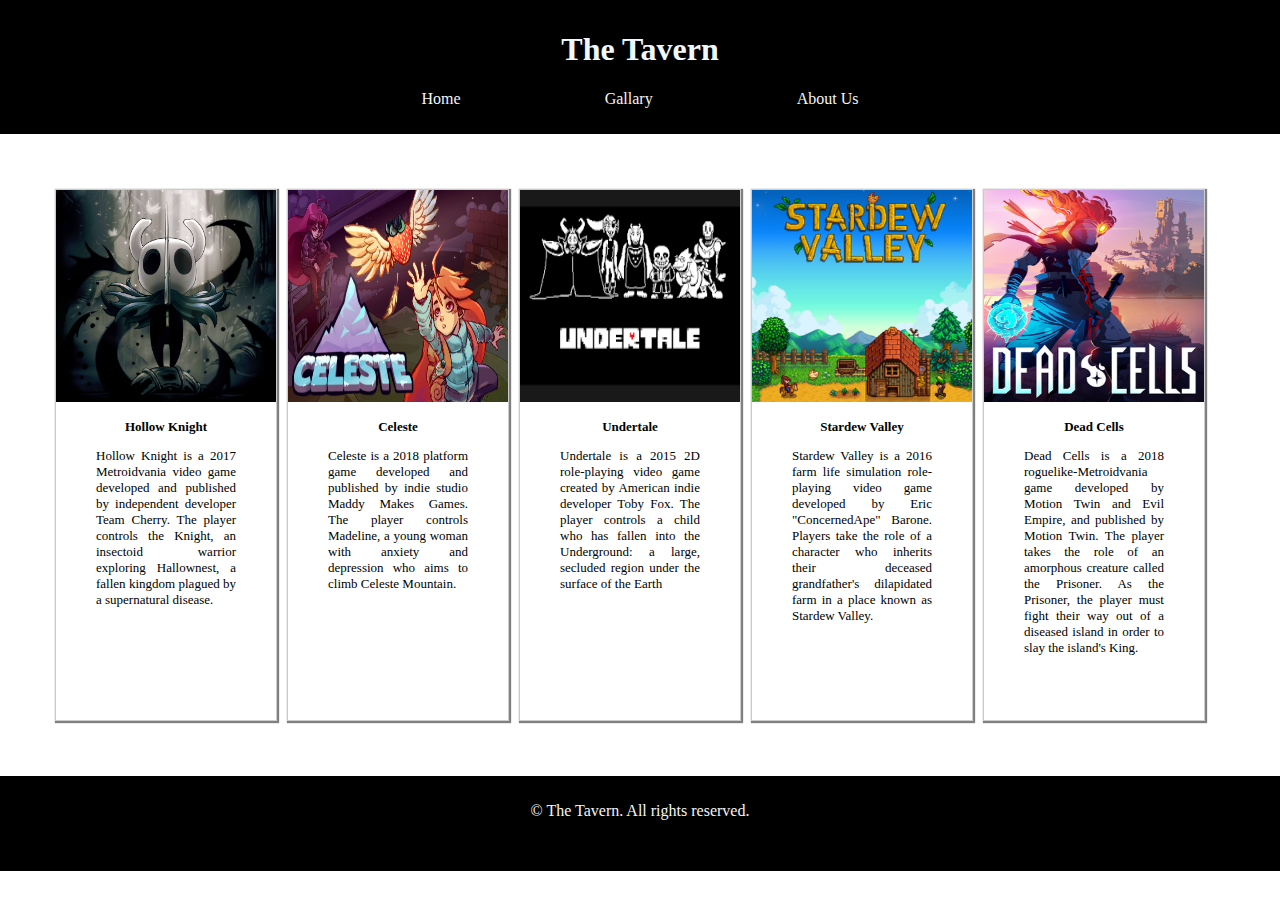
<file: index.html>
<!DOCTYPE html>
<html lang="en">
<head>
    <meta charset="UTF-8">
    <meta name="viewport" content="width=device-width, initial-scale=1.0">
    <title>The Tavern</title>
    <link rel="stylesheet" href="styles.css">
</head>
<body>
<header>
    <h1>The Tavern</h1>
        <nav>
            <ul>
                <li><a href="index.html">Home</a></li>
                <li><a href="gallary.html">Gallary</a></li>
                <li><a href="about.html">About Us</a></li>
            </ul>
        </nav>
</header>

<div class = "imagegallary">

    <div class = "image">
        <a href="gallary.html"><img src="hollowknight.jpg" ></a>
        <figure>
            <figcaption>Hollow Knight</figcaption>
            <p>Hollow Knight is a 2017 Metroidvania video game developed and published by independent developer Team Cherry. The player controls
             the Knight, an insectoid warrior exploring Hallownest, a fallen kingdom plagued by a supernatural disease.</p>
        </figure>  
    </div>

    <div class = "image">
        <img src="celeste.jpeg">
        <figure>
            <figcaption>Celeste</figcaption>
            <p>Celeste is a 2018 platform game developed and published by indie studio Maddy Makes Games.
               The player controls Madeline, a young woman with anxiety and depression who aims to climb Celeste Mountain. 
            </p>
        </figure>  
    </div>

    <div class = "image">
        <img src="undertale.png">
        <figure>
            <figcaption>Undertale</figcaption>
            <p>Undertale is a 2015 2D role-playing video game created by American indie developer Toby Fox. 
            The player controls a child who has fallen into the Underground: a large, secluded region under the surface of the Earth</p>
        </figure>  
    </div>

    <div class = "image">
        <img src="stardew.png">
        <figure>
            <figcaption>Stardew Valley</figcaption>
            <p>Stardew Valley is a 2016 farm life simulation role-playing video game developed by Eric "ConcernedApe" Barone. 
                Players take the role of a character who inherits their deceased grandfather's dilapidated farm in a place known as Stardew Valley.</p>
        </figure>  
    </div>

    <div class = "image">
        <img src="deadcells.png">
        <figure>
            <figcaption>Dead Cells</figcaption>
            <p>Dead Cells is a 2018 roguelike-Metroidvania game developed by Motion Twin and Evil Empire, and published by Motion Twin. The player takes the role of an amorphous creature called the Prisoner. 
                As the Prisoner, the player must fight their way out of a diseased island in order to slay the island's King. </p>
        </figure>  
    </div>
</div>

<footer>
    <p>&copy; The Tavern. All rights reserved.</p>
</footer>

</body>
</html>
</file>
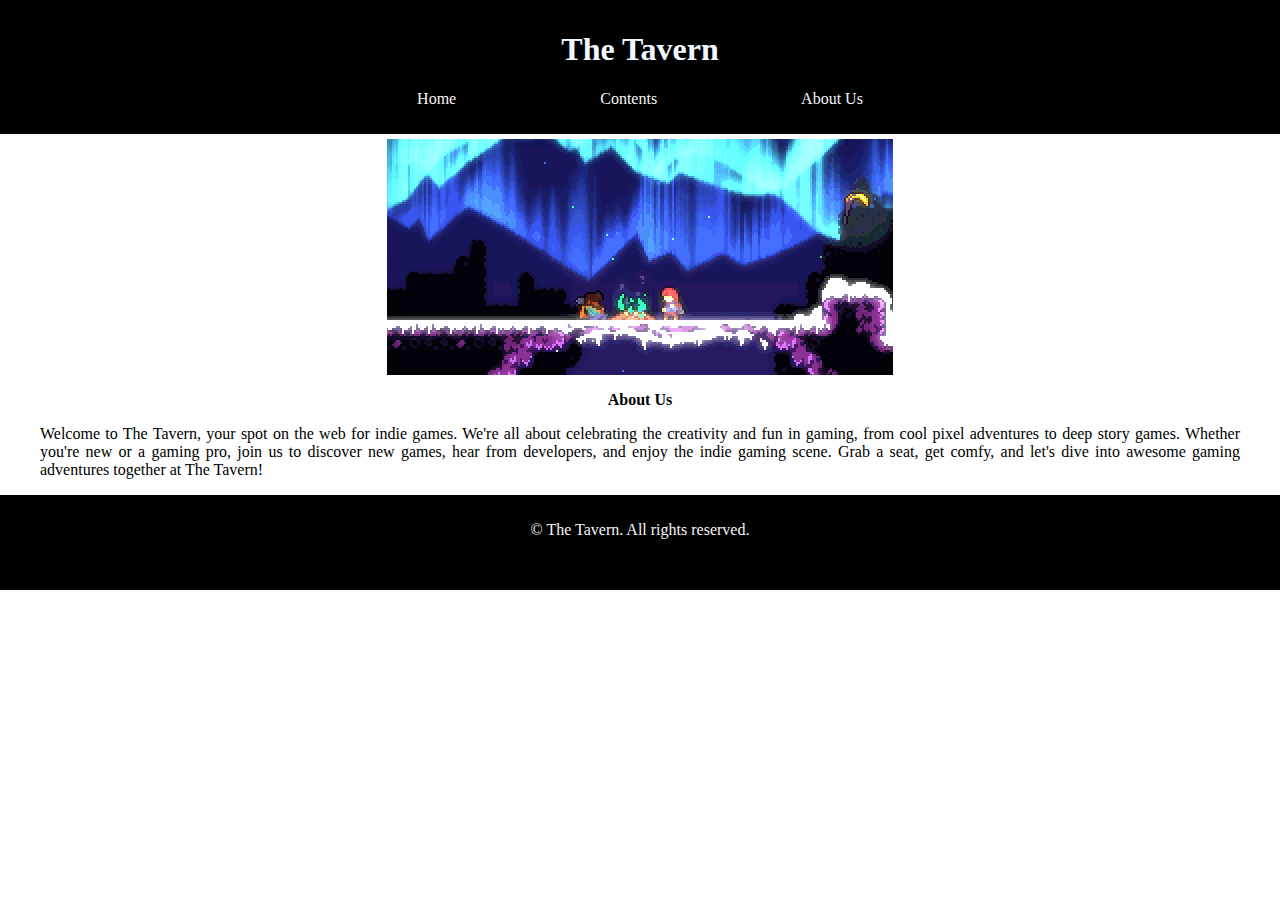
<file: about.html>
<!DOCTYPE html>
<html lang="en">
<head>
    <meta charset="UTF-8">
    <meta name="viewport" content="width=device-width, initial-scale=1.0">
    <title>About The Tavern</title>
    <link rel="stylesheet" href="styles.css">
</head>
<body>
    <header>
        <h1>The Tavern</h1>
        <nav>
            <ul>
                <li><a href="index.html">Home</a></li>
                <li><a href="contents.html">Contents</a></li>
                <li><a href="about.html">About Us</a></li>      
            </ul>
        </nav>
    </header>
    <main>
        <section id="about-us">
        <div class ="about">
            <img src="campfire.gif">
        </div>
        <figure>
            <figcaption>About Us</figcaption>
            <p>Welcome to The Tavern, your spot on the web for indie games. We're all about celebrating the creativity and fun in gaming, from cool pixel adventures to deep story games. 
            Whether you're new or a gaming pro, join us to discover new games, hear from developers, and enjoy the indie gaming scene.
            Grab a seat, get comfy, and let's dive into awesome gaming adventures together at The Tavern! 
            </p>
        </figure> 
        </section>
    </main>
    <footer>
        <p>&copy; The Tavern. All rights reserved.</p>
    </footer>
</body>
</html>
</file>
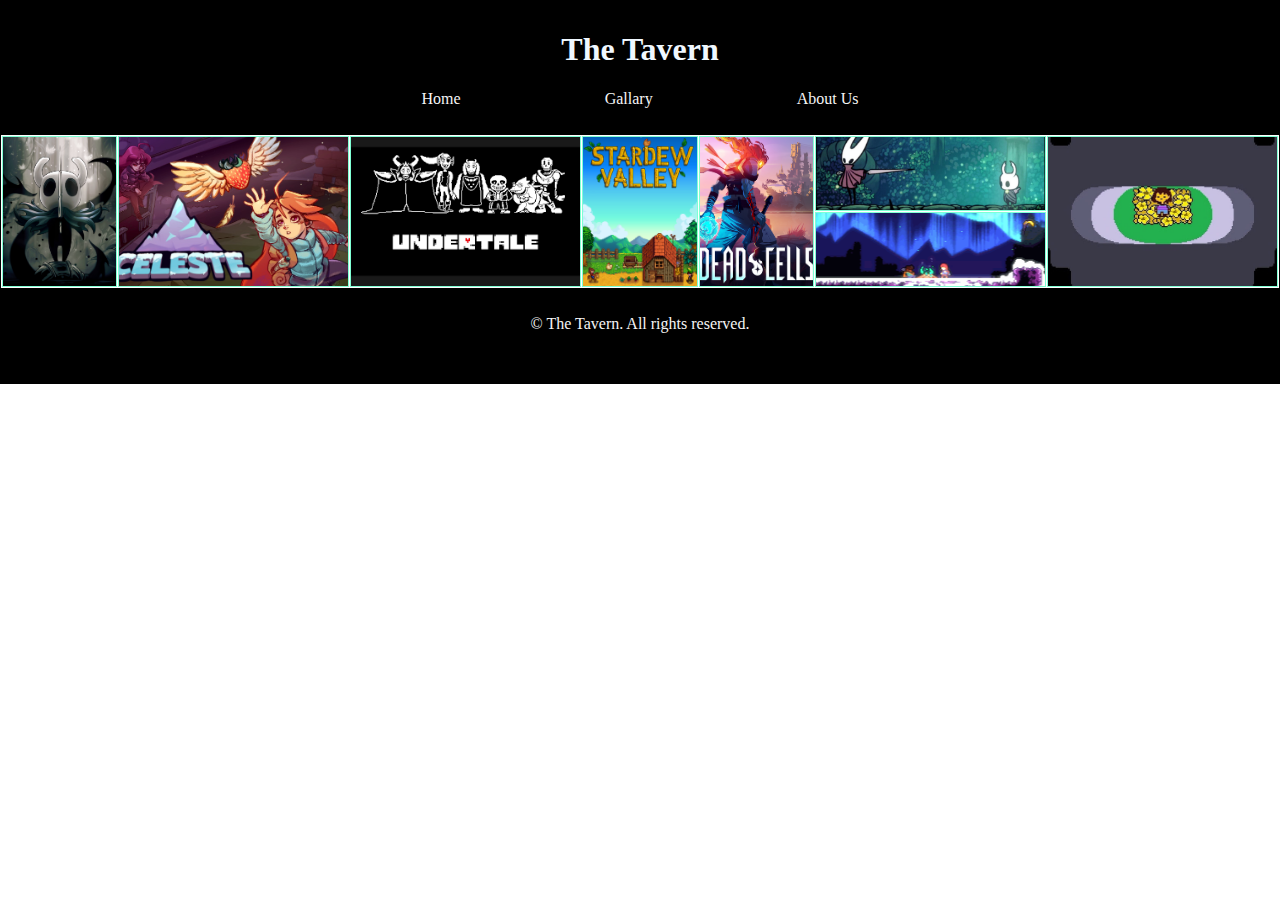
<file: gallary.html>
<!DOCTYPE html>
<html lang="en">
<head>
    <meta charset="UTF-8">
    <meta name="viewport" content="width=device-width, initial-scale=1.0">
    <link rel="stylesheet" href="gallary.css">
    <link rel="stylesheet" href="basic.css">
    <link rel="stylesheet" href="styles.css">
    <title>Document</title>
</head>
<body>
    <header>
        <h1>The Tavern</h1>
        <nav>
            <ul>
                <li><a href="index.html">Home</a></li>
                <li><a href="gallary.html">Gallary</a></li>
                <li><a href="about.html">About Us</a></li>      
            </ul>
        </nav>
    </header>
    <div class="container">
        <div class="ver">
            <img src="hollowknight.jpg">
        </div>

        <div class="big">
            <img src="celeste.jpeg">
        </div>

        <div class="big">
            <img src="undertale.png">
        </div>
        
        <div class = "ver">
            <img src="stardew.png">
        </div>

        <div class="ver">
            <img src="deadcells.png">
        </div>

        <div class = "hor">
            <img src="knight.jpg">
        </div>

        <div class="big">
            <img src="flowers.jpg">
        </div>

        <div class="hor">
            <img src="campfire.gif">
        </div>
    </div>
    <footer>
        <p>&copy; The Tavern. All rights reserved.</p>
    </footer>
</body>
</html>
</file>
<file: styles.css>
header {
    background-color: black;
    padding: 10px;
    text-align: center;
    color: aliceblue;
}

nav ul {
    list-style-type: none;
    padding: 0;
}

nav ul li {
    display: inline;
    margin: 0 70px;
}

nav ul li a {
    text-decoration: none;
    color: whitesmoke;
}

a:link {
  color: whitesmoke;
}
a:hover {
  color: aquamarine;
}
a:active {
  color: pink;
}
body{
    margin: 0;
    padding: 0;
}
main{
    text-align: justify;
}

.imagegallary{

    padding: 50px;
    display: flex;
    
}
.image{
    flex: 0 0 220px;
    transition: transform .2s;
    margin: 5px;
    border: 1px solid #ccc;
    box-shadow: 1px 1px 1px 1px grey;
    text-align: justify;
    font-size: small;
    font-family:Cambria, Cochin, Georgia, Times, 'Times New Roman', serif
}
.image:hover{
    transform: scale(1.02);
}

.about {
    display: flex;
    /*kborder: 5px solid black;*/
    margin: 5px auto;
    width: 70%;
    height: auto;
    justify-content: center;  
    flex-wrap: wrap;
 }

figcaption{
    text-align: center;
    font-weight: bold;
}
.image img{
    width: 100%;
    height: 40%;
}

footer {
    background-color: black;
    text-align: center;
    overflow: hidden;
    padding: 10px;
    height: 75px;
    color: whitesmoke;
}
</file>
<file: gallary.css>
.container{
    border: 0.5px solid black;
    /*margin:0px 0px 0px 0px;*/
    padding: 1px;
    display: grid;
    grid-template-columns: repeat(auto-fit,minmax(100px,1fr));
    grid-auto-rows: 75px;
    grid-gap: 1px;
    grid-auto-flow: dense;
}

.hor{
    grid-column: span 2;
}

.ver{
    grid-row: span 2;
}

.big{
    grid-column: span 2;
    grid-row: span 2;
}
</file>
<file: basic.css>
.container >div{
border: 0.5px solid aquamarine;
display:flex;
justify-content: center;
align-items: center;
}

.container>div>img{
    height: 100%;
    width: 100%;
    object-fit:cover;
}
</file>
